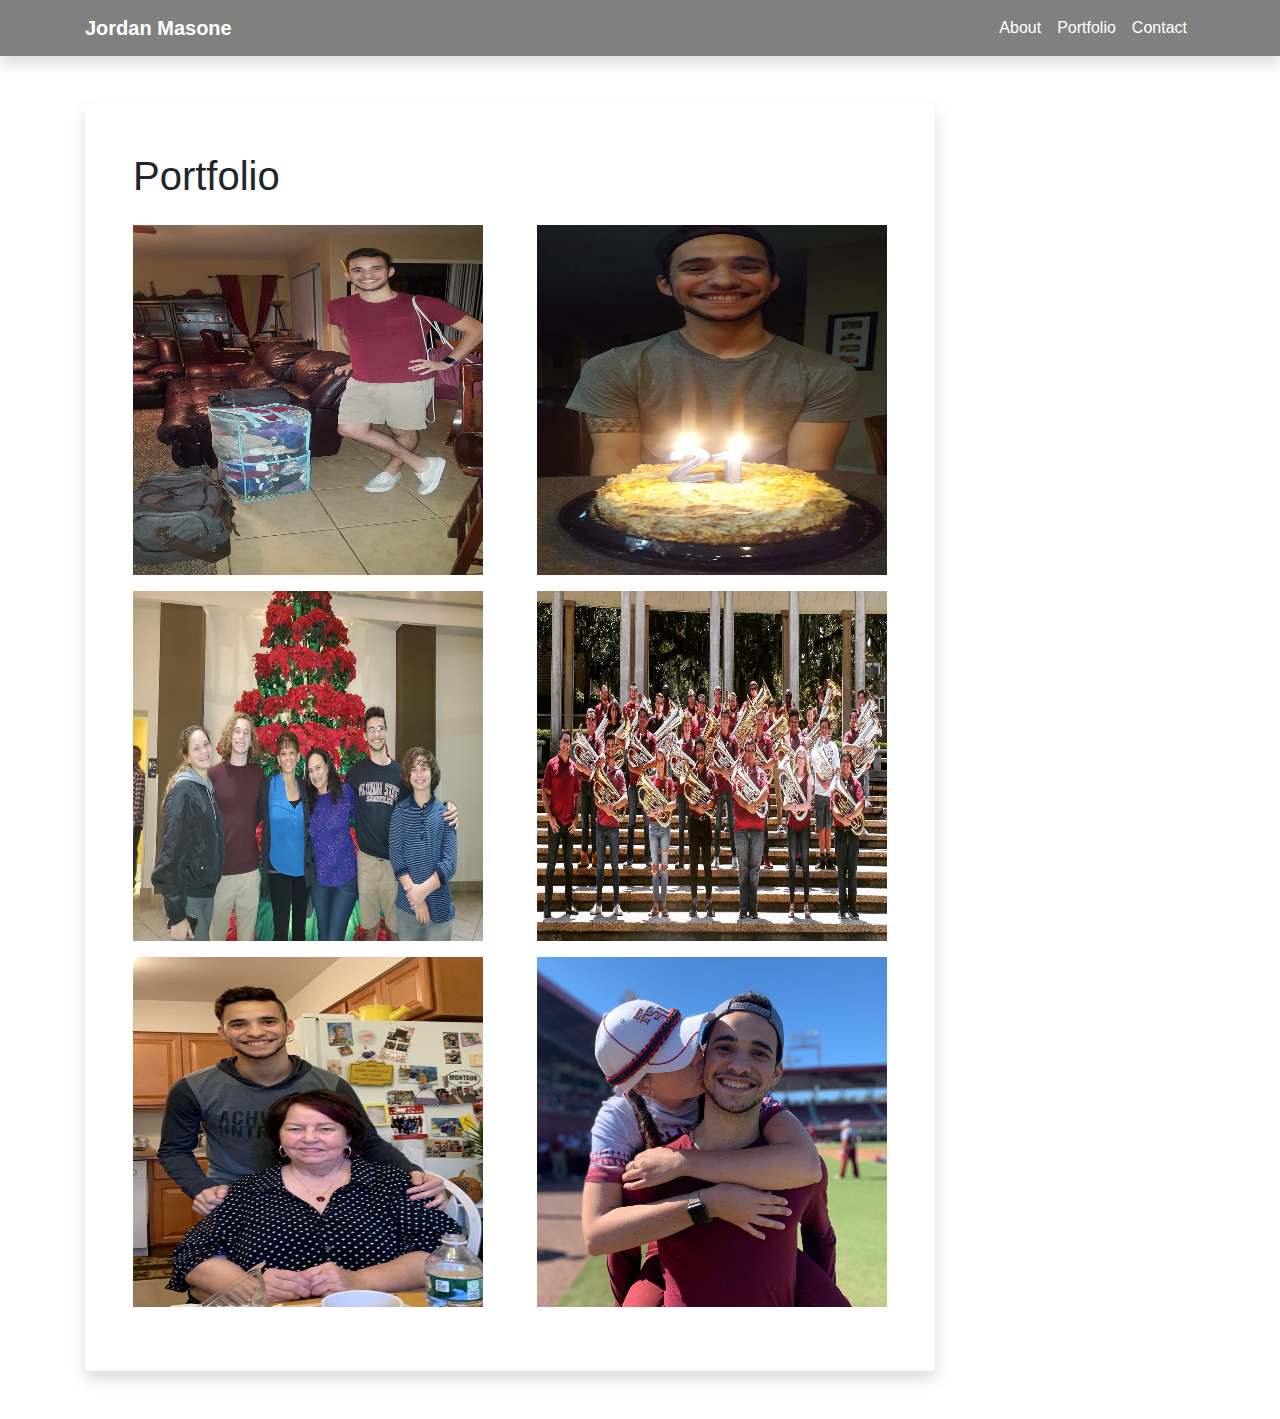
<file: index.html>
<!doctype html>
<html lang="en">

<head>
    <title>Portfolio</title>
    <meta charset="utf-8">
    <meta name="viewport" content="width=device-width, initial-scale=1, shrink-to-fit=no">
    <link rel="stylesheet" href="https://stackpath.bootstrapcdn.com/bootstrap/4.3.1/css/bootstrap.min.css"
        integrity="sha384-ggOyR0iXCbMQv3Xipma34MD+dH/1fQ784/j6cY/iJTQUOhcWr7x9JvoRxT2MZw1T" crossorigin="anonymous">
    <link rel="stylesheet" href="style.css">
</head>

<body>

    <nav class="navbar navbar-expand-lg navbar-light static-top mb-5 shadow" style="background-color: grey;">
        <div class="container">
            <a class="navbar-brand" href="https://github.com/jmasone15" target="_blank" style="color: white;"><b>Jordan
                    Masone</b></a>
            <button class="navbar-toggler" type="button" data-toggle="collapse" data-target="#navbarResponsive"
                aria-controls="navbarResponsive" aria-expanded="false" aria-label="Toggle navigation">
                <span class="navbar-toggler-icon"></span>
            </button>
            <div class="collapse navbar-collapse">
                <ul class="navbar-nav ml-auto">
                    <li class="nav-item">
                        <a class="nav-link"
                            href="https://jmasone15.github.io/Responsive-Portfolio/"
                            style="color: white;">About</a>
                    </li>
                    <li class="nav-item">
                        <a class="nav-link"
                            href="https://jmasone15.github.io/Responsive-Portfolio-Portfolio/"
                            style="color: white;">Portfolio</a>
                    </li>
                    <li class="nav-item">
                        <a class="nav-link"
                            href="https://jmasone15.github.io/Responsive-Portfolio-Contact/"
                            style="color: white;">Contact</a>
                    </li>
                </ul>
            </div>
        </div>
    </nav>

    <!-- Page Content -->
    <main class="container">
        <div class="card border-0 shadow my-5" style="width: 850px;">
            <div class="card-body p-5" style="width: 850px;">
                <h1 class="font-weight-light" style="margin-bottom: 25px;"><b>Portfolio</b></h1>
                <p style="width: 350px; float: left;">
                    <img src="images/me_home_from_college_resize.jpg" alt="Image Placeholder">
                </p>
                <p style="width: 350px; float: right;">
                    <img src="images/birthday_cake_resize.jpg" alt="Image Placeholder">
                </p>
                <p style="width: 350px; float: left;">
                    <img src="images/family_aunt_donna_resize.jpg" alt="Image Placeholder">
                </p>
                <p style="width: 350px; float: right;">
                    <img src="images/fsu_studio_resize.jpg" alt="Image Placeholder">
                </p>
                <p style="width: 350px; float: left;">
                    <img src="images/grandma_and_i_resize.jpg" alt="Image Placeholder">
                </p>
                <p style="width: 350px; float: right;">
                    <img src="images/kelley_and_i_resize.jpg" alt="Image Placeholder">
                </p>
            </div>
        </div>
    </main>




    <script src="https://code.jquery.com/jquery-3.3.1.slim.min.js"
        integrity="sha384-q8i/X+965DzO0rT7abK41JStQIAqVgRVzpbzo5smXKp4YfRvH+8abtTE1Pi6jizo"
        crossorigin="anonymous"></script>
    <script src="https://cdnjs.cloudflare.com/ajax/libs/popper.js/1.14.7/umd/popper.min.js"
        integrity="sha384-UO2eT0CpHqdSJQ6hJty5KVphtPhzWj9WO1clHTMGa3JDZwrnQq4sF86dIHNDz0W1"
        crossorigin="anonymous"></script>
    <script src="https://stackpath.bootstrapcdn.com/bootstrap/4.3.1/js/bootstrap.min.js"
        integrity="sha384-JjSmVgyd0p3pXB1rRibZUAYoIIy6OrQ6VrjIEaFf/nJGzIxFDsf4x0xIM+B07jRM"
        crossorigin="anonymous"></script>
</body>

</html>
</file>
<file: style.css>
body {
    background: url('https://wallpaperaccess.com/full/1385475.jpg') no-repeat center center fixed;
    -webkit-background-size: cover;
    -moz-background-size: cover;
    background-size: cover;
    -o-background-size: cover;
  }
</file>
